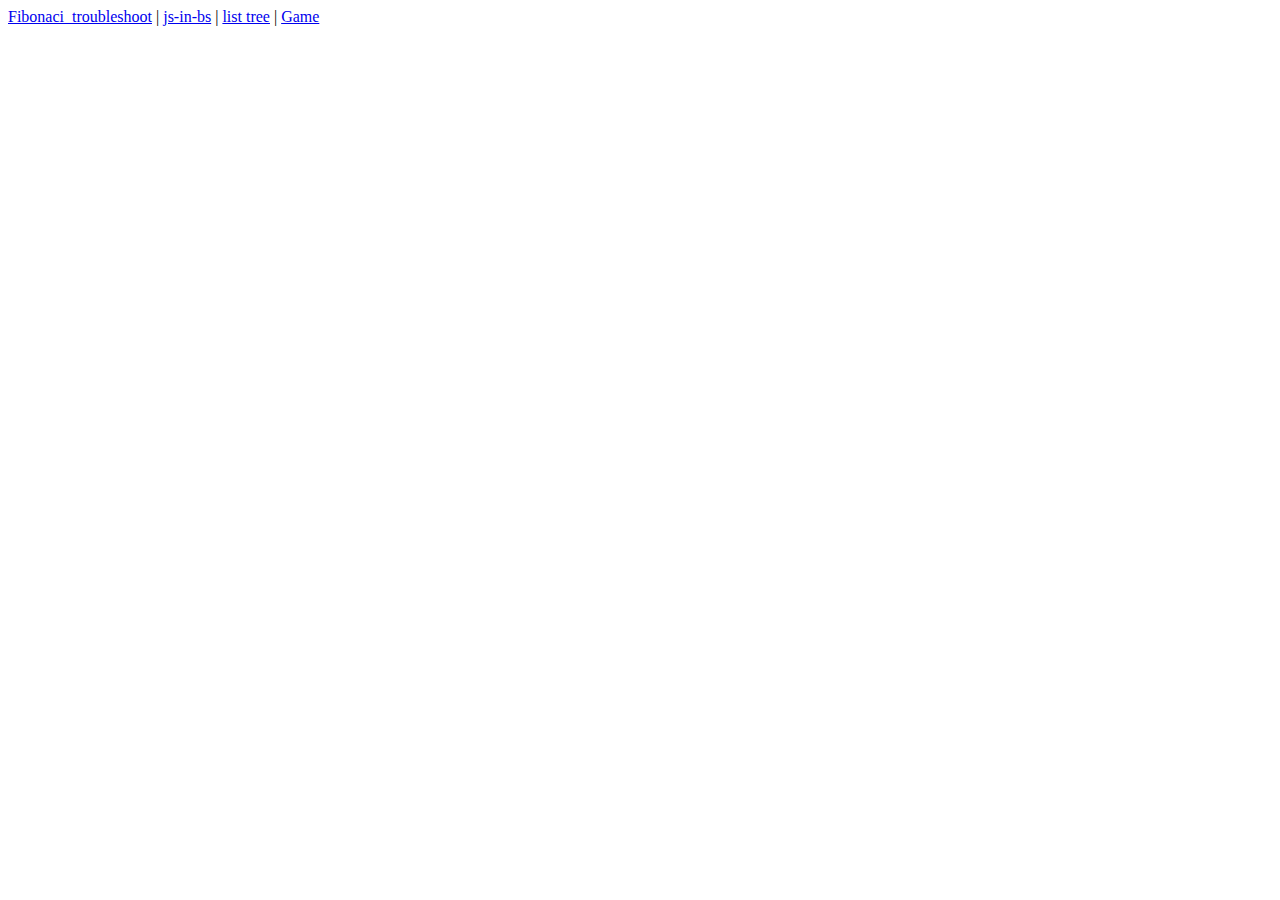
<file: index.html>
<!doctype html>
<html lang="en">
<head>
    <meta charset="UTF-8">
    <title>Samples</title>
</head>
<body>
    <a href="fibonaci_troubleshoot/index.html">Fibonaci_troubleshoot</a> | 
    <a href="js-in-bs/index.html">js-in-bs</a> | 
    <a href="list/index.html">list tree</a> | 
    <a href="game/index.html">Game</a><br>
</body>
</html>
</file>
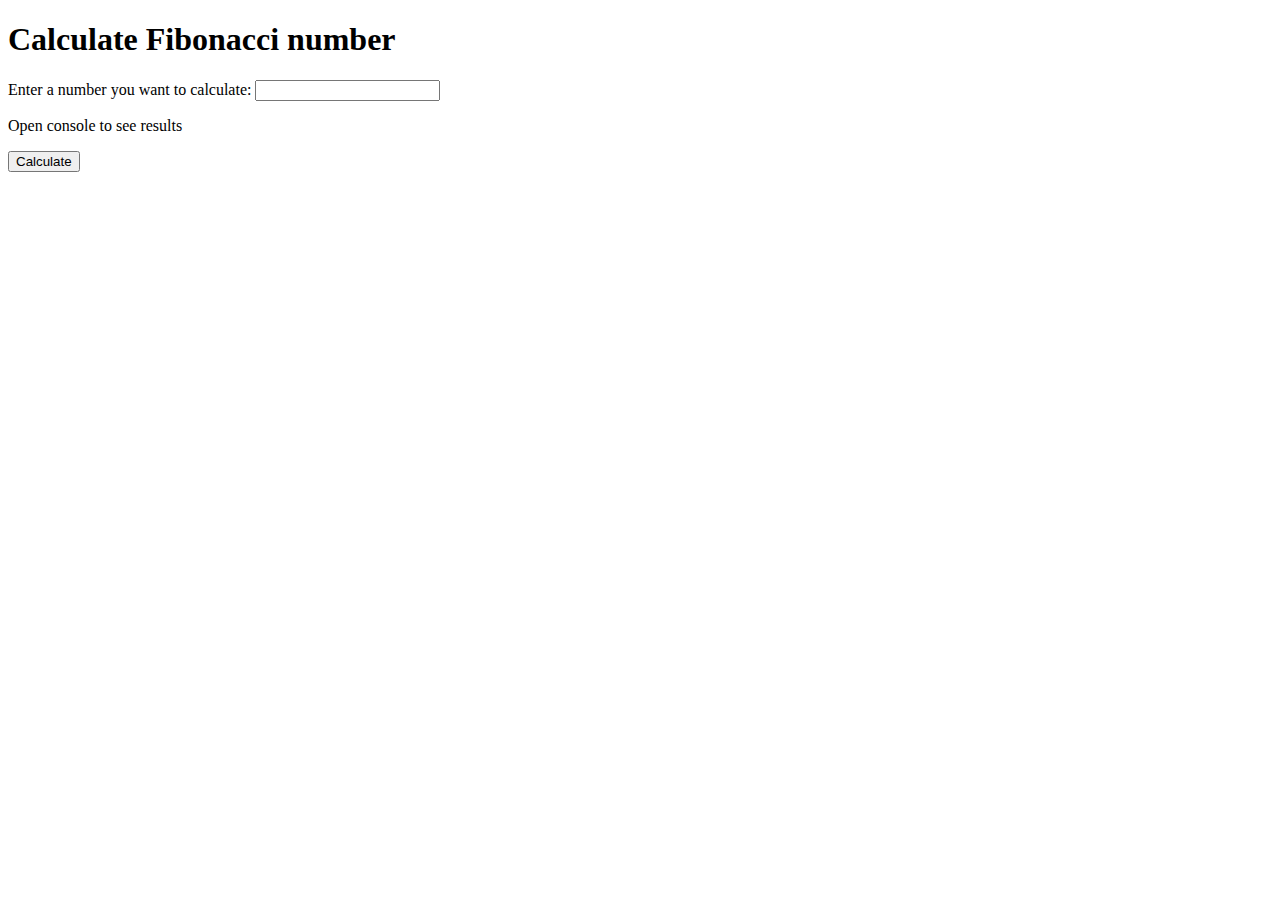
<file: fibonaci_troubleshoot/index.html>
<!doctype html>
<html lang="en">
<head>
    <meta charset="UTF-8">
    <title>Fibonaci</title>
</head>
<body>

    <h1>Calculate Fibonacci number</h1>

    <p>Enter a number you want to calculate: <input id="fibNum" type="text" /></p>

    <p>Open console to see results</p>

    <p><button onclick="calcFib()">Calculate</button></p>
<script type="text/javascript" src="index.js"></script>
</body>
</html>
</file>
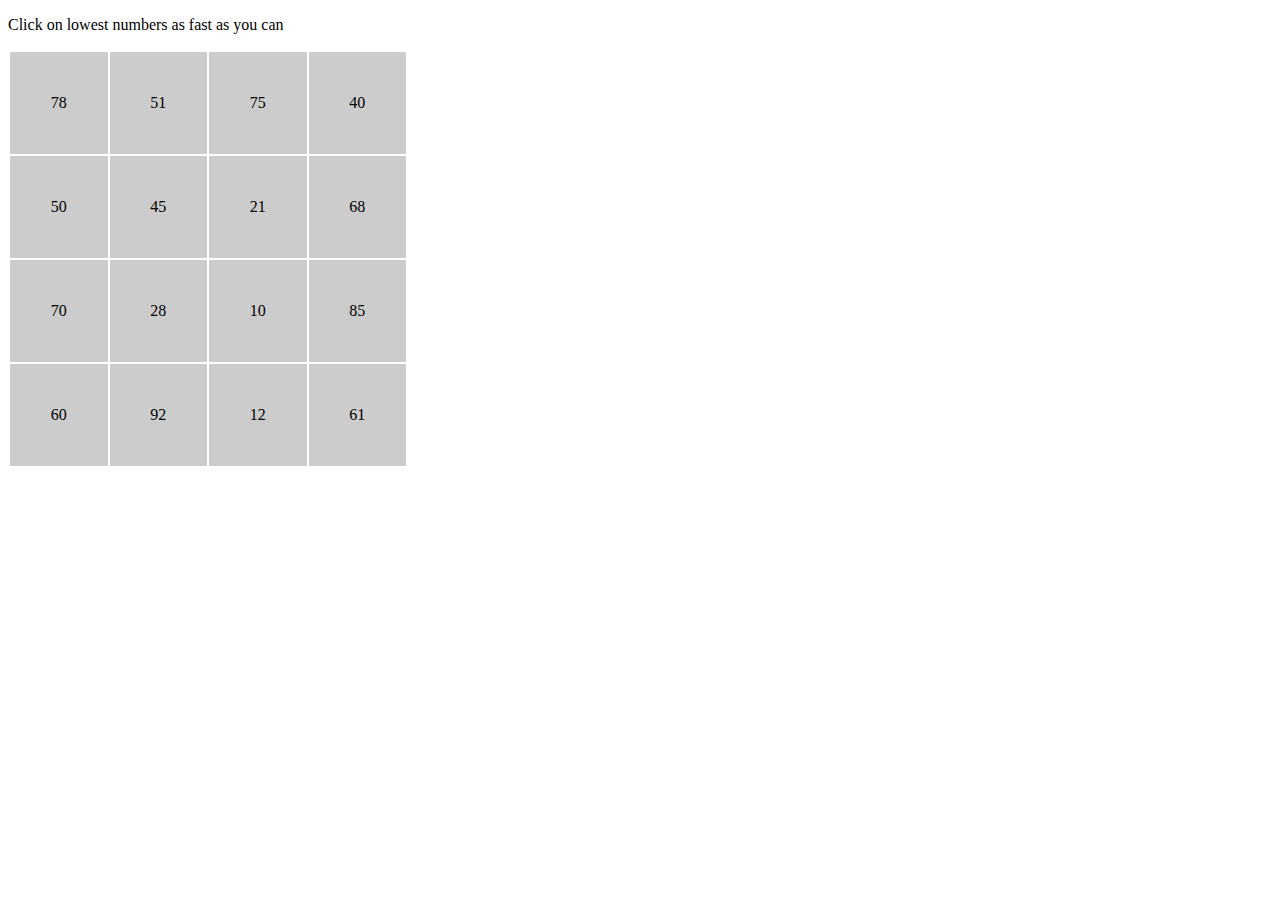
<file: game/index.html>
<!doctype html>
<html lang="en">
<head>
	<meta charset="UTF-8">
	<title>Game</title>
	<link rel="stylesheet" href="index.css" type="text/css" /> 
</head>
<body onload="prepareGame();">

    <div class="active">

        <p>Click on lowest numbers as fast as you can</p>

    </div>

    <table id="data" class="active">

        <tr><td></td><td></td><td></td><td></td></tr>

        <tr><td></td><td></td><td></td><td></td></tr>

        <tr><td></td><td></td><td></td><td></td></tr>

        <tr><td></td><td></td><td></td><td></td></tr>       

    </table>

    <div id="gameover" hidden="true">

        <p>Congratulations!</p>

        <p>Your time is: <span id="time"></span> seconds</p>

        <button id="restart" onclick="prepareGame();">Restart</button>

    </div>
<script type="text/javascript" src="index.js"></script>
</body>
</html>
</file>
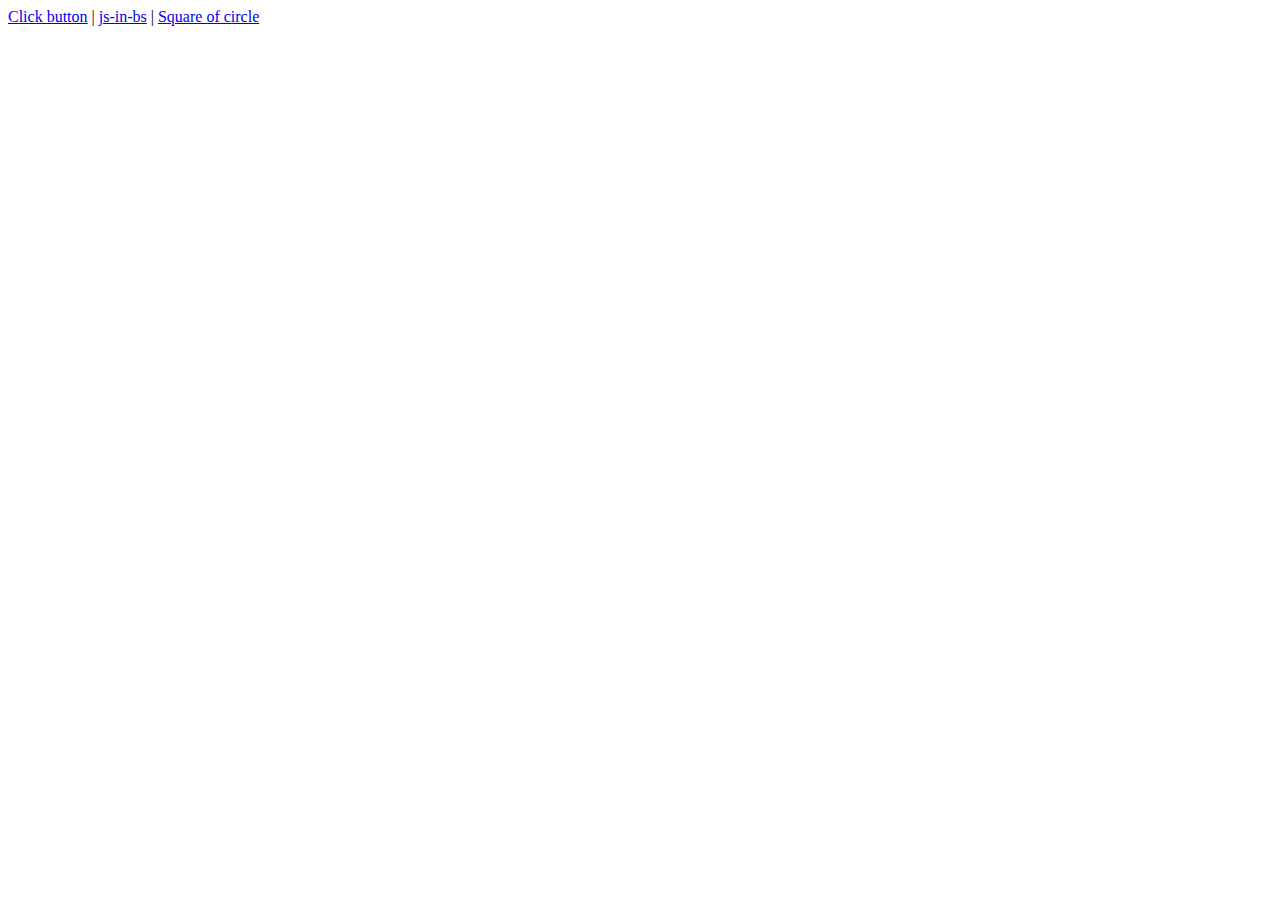
<file: js-in-bs/index.html>
<!doctype html>
<html lang="en">
<head>
    <meta charset="UTF-8">
    <title>Samples</title>
</head>
<body>
    <a href="btn-clc.html">Click button</a> | 
    <a href="example2.html">js-in-bs</a> | 
    <a href="example3.html">Square of circle</a><br>
</body>
</html>
</file>
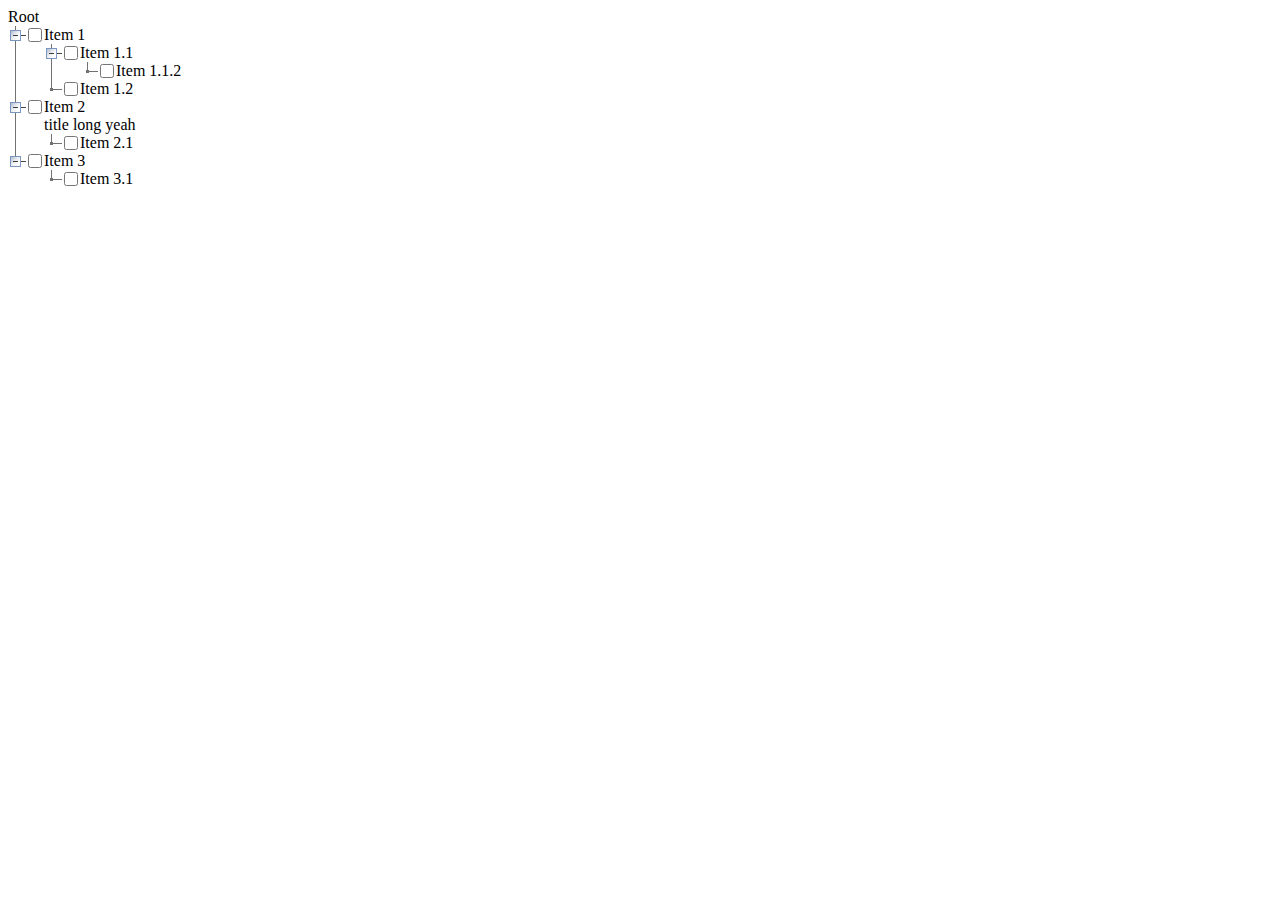
<file: list/index.html>
<!doctype html>
<html lang="en">
<head>
    <meta charset="UTF-8">
    <link rel="stylesheet" href="index.css" type="text/css" />
    <title>List</title>
</head>
<body>
    
    <div onclick="tree_toggle(arguments[0])">
<div>Root</div>
<ul class="Container">
  <li class="Node IsRoot ExpandOpen">
    <div class="Expand"></div>
    <input type="checkbox"/>
    <div class="Content">Item 1</div>
    <ul class="Container">
      <li class="Node ExpandOpen">
        <div class="Expand"></div>
        <input type="checkbox"/>
        <div class="Content">Item 1.1 </div>
        <ul class="Container">
          <li class="Node ExpandLeaf IsLast">
            <div class="Expand"></div>
            <input type="checkbox"/>
            <div class="Content">Item 1.1.2</div>
          </li>
        </ul>
      </li>
      <li class="Node ExpandLeaf IsLast">
        <div class="Expand"></div>
        <input type="checkbox"/>
        <div class="Content">Item 1.2</div>
      </li>
    </ul>
  </li>
  <li class="Node IsRoot ExpandOpen">
    <div class="Expand"></div>
    <input type="checkbox"/>
    <div class="Content">Item 2<br/>title long yeah</div>
    <ul class="Container">
      <li class="Node ExpandLeaf IsLast">
        <div class="Expand"></div>
        <input type="checkbox"/>
        <div class="Content">Item 2.1</div>
      </li>
    </ul>
  </li>
  <li class="Node ExpandOpen IsRoot IsLast">
    <div class="Expand"></div>
    <input type="checkbox"/>
    <div class="Content">Item 3</div>
    <ul class="Container">
      <li class="Node ExpandLeaf IsLast">
        <div class="Expand"></div>
        <input type="checkbox"/>
        <div class="Content">Item 3.1</div>
      </li>
    </ul>
  </li>
</ul>
</div>
    <script type="text/javascript" src="index.js"></script>
</body>
</html>
</file>
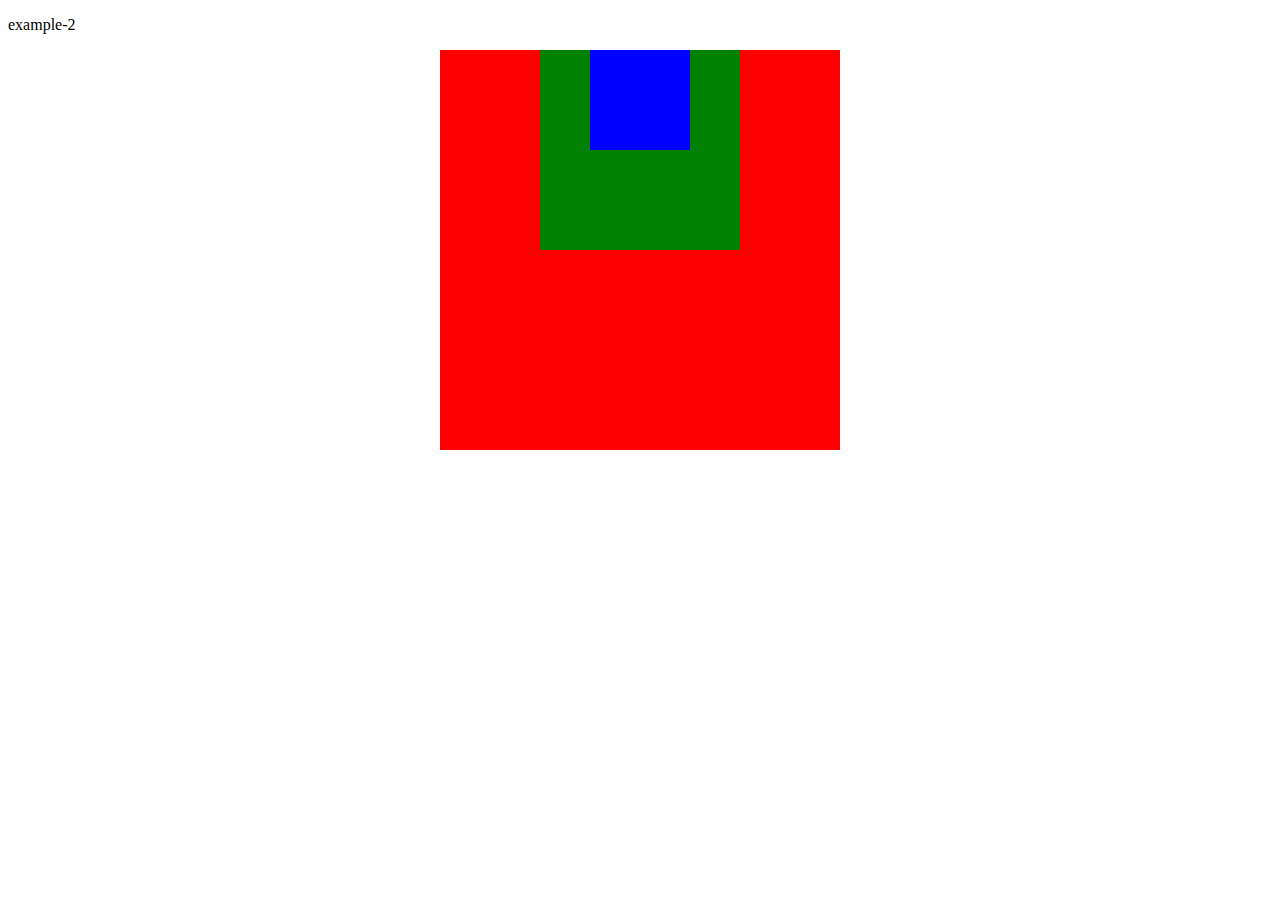
<file: js-in-bs/example2.html>
<!DOCTYPE html>

<html>
    <head>
       <title> Example 1 </title>
       <meta charset = "utf-8">
       <link rel="stylesheet" type="text/css" href="css/index.css" />
     
       <script src = "js/example2.js"></script>
    </head>
    <body>


<p>example-2</p>

<div id = "red">

    <div id = "green">

      <div id = "blue">                           

      </div>

    </div>   

  </div>  
  
             

                 
    </body>
</html>
</file>
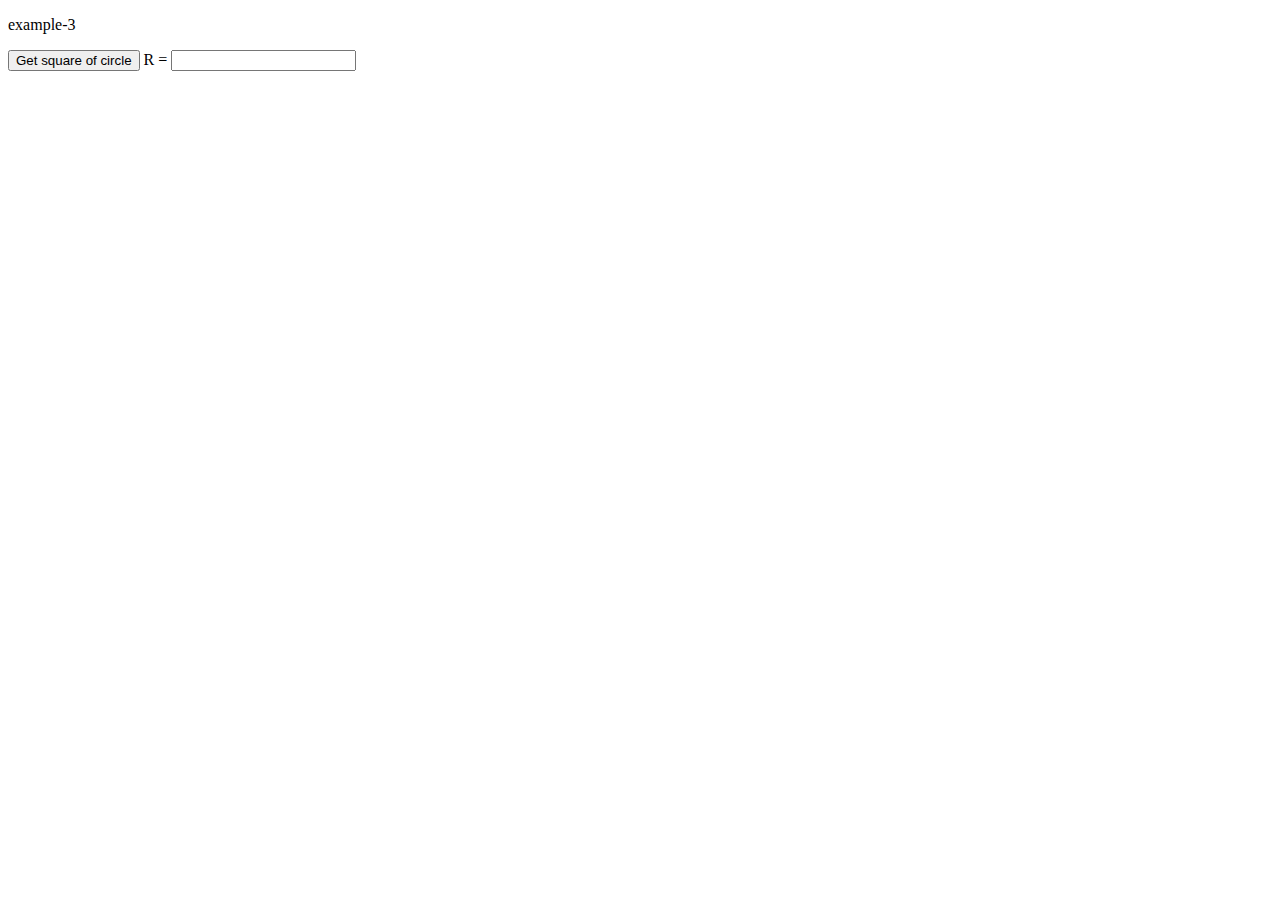
<file: js-in-bs/example3.html>
<!DOCTYPE html>

<html>
    <head>
       <title> Example 1 </title>
       <meta charset = "utf-8">
       <link rel="stylesheet" type="text/css" href="css/index.css" />
     
       <script src = "js/example3.js"></script>
    </head>
    <body>


<p>example-3</p>

<!--Last example of this module it’s a “4 Closure”.-->

<!--In this example we create a readOnly method pi(). Update you HTML – use next elements:-->

           <div>               

                    <button id = "test">

                        Get square of circle

                    </button>   

                    R = <input type = "text" id = "input" />

                    <div id = "output">

                        &nbsp;

                    </div>

             </div>
            
    </body>
</html>
</file>
<file: game/index.css>
table tr td {
    background-color: #ccc;
}
table {
    text-align: center;
    width: 400px;
    height: 400px;
}
td {
    width: 100px;
    height: 100px;
}
</file>
<file: list/index.css>
.Container {
    padding: 0;
    margin: 0;
}

.Container li {
    list-style-type: none;
}



/* indent for all tree children excepts root */
.Node {
    background-image : url(img/i.gif);
    background-position : top left;
    background-repeat : repeat-y;
    margin-left: 18px;
    zoom: 1;
}

.IsRoot {
    margin-left: 0;
}


/* left vertical line (grid) for all nodes */
.IsLast {
    background-image: url(img/i_half.gif);
    background-repeat : no-repeat;
}
 
.ExpandOpen .Expand {
    background-image: url(img/expand_minus.gif);
}
 
/* closed is higher priority than open */
.ExpandClosed .Expand {
    background-image: url(img/expand_plus.gif);
}
 
/* highest priority */
.ExpandLeaf .Expand {
    background-image: url(img/expand_leaf.gif);
}

.Content {
    min-height: 18px;
    margin-left:18px;
}

* html  .Content {
    height: 18px; 
}

.Expand {
    width: 18px;
    height: 18px;
    float: left;
}


.ExpandLoading   {
    width: 18px;
    height: 18px;
    float: left;
    background-image: url(img/expand_loading.gif);
}



.ExpandOpen .Container {
	display: block;
}

.ExpandClosed .Container {
	display: none;
}

.ExpandOpen .Expand, .ExpandClosed .Expand {
	cursor: pointer;
}
.ExpandLeaf .Expand {
	cursor: auto;
}


	
.Node {
        margin-left: 36px;
}
.Content {
        margin-left: 36px;
}
.IsRoot { margin-left: 0; }

.Container input {
    width: 14px;
    height: 14px;
    float: left;
    margin: 2px;
}
</file>
<file: js-in-bs/css/index.css>
/*div {*/
/*    width: 100px;*/
/*    height: 100px;*/
    
/*}*/
#red {
    background-color: red;
    width: 400px;
    height: 400px;
    margin: auto auto;
    
}
#green {
    background-color: green;
    width: 200px;
    height: 200px;
    margin: auto auto;
}
#blue {
    background-color: blue;
    width: 100px;
    height: 100px;
      margin: auto auto;
}
</file>
